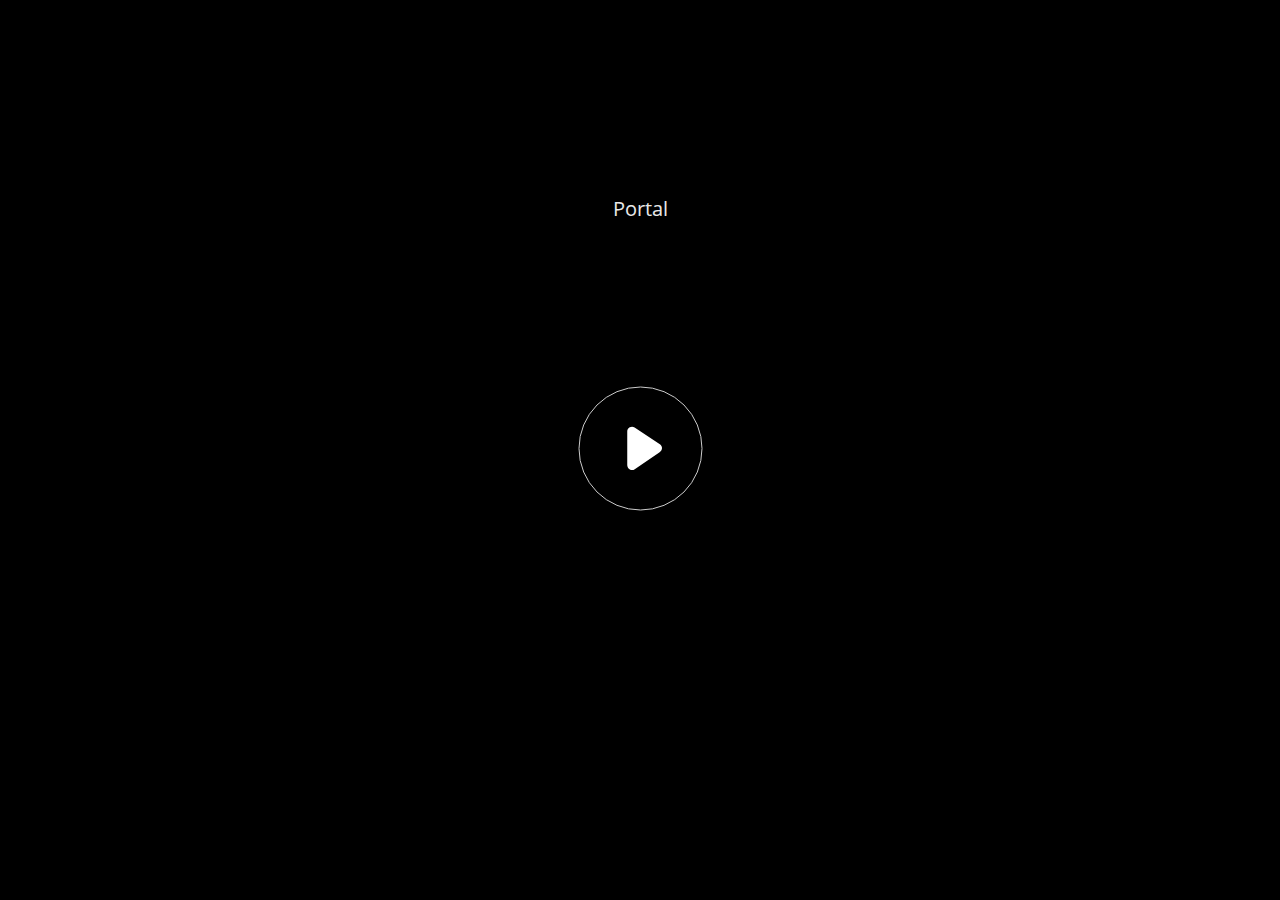
<file: index.html>
<!doctype html>
<html lang="en-US">
<head>
  <meta charset="utf-8">
  <!-- Created using Storyline 360 - http://www.articulate.com  -->
  <!-- version: 3.61.27106.0 -->
  <title>Portal</title>
  <meta http-equiv="x-ua-compatible" content="IE=edge"/>
  <meta name="viewport" content="width=device-width,initial-scale=1,user-scalable=no,shrink-to-fit=no,minimal-ui"/>
  <meta name="apple-mobile-web-app-capable" content="yes"/>
  <style>
    html, body { height: 100%; padding: 0; margin: 0 }
    #app { height: 100%; width: 100%; }
  </style>
  
  <script>window.THREE = { };</script>
</head>
<body style="background: #282828" class="cs-HTML theme-unified">
  <!-- 360 -->
  <script>!function(e){var i=/iPhone/i,o=/iPod/i,n=/iPad/i,t=/(?=.*\bAndroid\b)(?=.*\bMobile\b)/i,d=/Android/i,s=/(?=.*\bAndroid\b)(?=.*\bSD4930UR\b)/i,b=/(?=.*\bAndroid\b)(?=.*\b(?:KFOT|KFTT|KFJWI|KFJWA|KFSOWI|KFTHWI|KFTHWA|KFAPWI|KFAPWA|KFARWI|KFASWI|KFSAWI|KFSAWA)\b)/i,r=/IEMobile/i,h=/(?=.*\bWindows\b)(?=.*\bARM\b)/i,a=/BlackBerry/i,l=/BB10/i,p=/Opera Mini/i,f=/(CriOS|Chrome)(?=.*\bMobile\b)/i,u=/(?=.*\bFirefox\b)(?=.*\bMobile\b)/i,c=new RegExp("(?:Nexus 7|BNTV250|Kindle Fire|Silk|GT-P1000)","i"),w=function(e,i){return e.test(i)},A=function(e){var A=e||navigator.userAgent,v=A.split("[FBAN");if(void 0!==v[1]&&(A=v[0]),this.apple={phone:w(i,A),ipod:w(o,A),tablet:!w(i,A)&&w(n,A),device:w(i,A)||w(o,A)||w(n,A)},this.amazon={phone:w(s,A),tablet:!w(s,A)&&w(b,A),device:w(s,A)||w(b,A)},this.android={phone:w(s,A)||w(t,A),tablet:!w(s,A)&&!w(t,A)&&(w(b,A)||w(d,A)),device:w(s,A)||w(b,A)||w(t,A)||w(d,A)},this.windows={phone:w(r,A),tablet:w(h,A),device:w(r,A)||w(h,A)},this.other={blackberry:w(a,A),blackberry10:w(l,A),opera:w(p,A),firefox:w(u,A),chrome:w(f,A),device:w(a,A)||w(l,A)||w(p,A)||w(u,A)||w(f,A)},this.seven_inch=w(c,A),this.any=this.apple.device||this.android.device||this.windows.device||this.other.device||this.seven_inch,this.phone=this.apple.phone||this.android.phone||this.windows.phone,this.tablet=this.apple.tablet||this.android.tablet||this.windows.tablet,"undefined"==typeof window)return this},v=function(){var e=new A;return e.Class=A,e};"undefined"!=typeof module&&module.exports&&"undefined"==typeof window?module.exports=A:"undefined"!=typeof module&&module.exports&&"undefined"!=typeof window?module.exports=v():"function"==typeof define&&define.amd?define("isMobile",[],e.isMobile=v()):e.isMobile=v()}(this);
    window.isMobile.apple.tablet = window.isMobile.apple.tablet ||
      (navigator.platform === 'MacIntel' && navigator.maxTouchPoints > 1);
    window.isMobile.apple.device = window.isMobile.apple.device || window.isMobile.apple.tablet;
    window.isMobile.tablet = window.isMobile.tablet || window.isMobile.apple.tablet;
    window.isMobile.any = window.isMobile.any || window.isMobile.apple.tablet;
  </script>

  <div id="focus-sink" tabindex="-1"></div>

  <div id="preso"></div>
  <script>
    window.DS = {};
    window.globals = {
      DATA_PATH_BASE: '',
      HAS_FRAME: true,
      HAS_SLIDE: true,

      lmsPresent: false,
      tinCanPresent: false,
      cmi5Present: false,
      aoSupport: false,
      scale: 'noscale',
      captureRc: false,
      browserSize: 'optimal',
      bgColor: '#282828',
      features: 'InsertSvgPicture,MultipleQuizTracking',
      themeName: 'unified',
      preloaderColor: '#FFFFFF',
      suppressAnalytics: false,
      productChannel: 'stable',
      publishSource: 'storyline',
      aid: 'aid|37abf5a4-5376-4438-9945-c6fbe4246756',
      cid: '42baa816-ed6a-4a60-a21b-18f09a2dc701',
      playerVersion: '3.61.27106.0',
      maxIosVideoElements: 10,

      
      parseParams: function(qs) {
        if (window.globals.parsedParams != null) {
          return window.globals.parsedParams;
        }
        qs = (qs || window.location.search.substr(1)).split('+').join(' ');
        var params = {},
            tokens,
            re = /[?&]?([^=]+)=([^&]*)/g;

        while (tokens = re.exec(qs)) {
          params[decodeURIComponent(tokens[1]).trim()] =
            decodeURIComponent(tokens[2]).trim();
        }
        window.globals.parsedParams = params;
        return params;
      }

    };

    (function() {

      var classTypes = [ 'desktop', 'mobile', 'phone', 'tablet' ];

      var addDeviceClasses = function(prefix, testObj) {
        var curr, i;
        for (i = 0; i < classTypes.length; i++) {
          curr = classTypes[i];
          if (testObj[curr]) {
            document.body.classList.add(prefix + curr);
          }
        }
      };

      var params = window.globals.parseParams(),
          isDevicePreview = params.devicepreview === '1',
          isPhoneOverride = params.deviceType === 'phone' || (isDevicePreview && params.phone == '1'),
          isTabletOverride = (params.deviceType === 'tablet' || isDevicePreview) && !isPhoneOverride,
          isMobileOverride = isPhoneOverride || isTabletOverride;

      var deviceView = {
        desktop: !window.isMobile.any && !isMobileOverride,
        mobile: window.isMobile.any || isMobileOverride,
        phone: isPhoneOverride || (window.isMobile.phone && !isTabletOverride),
        tablet: isTabletOverride || window.isMobile.tablet
      };

      window.globals.deviceView = deviceView;
      window.isMobile.desktop = !window.isMobile.any;
      window.isMobile.mobile = window.isMobile.any;

      addDeviceClasses('view-', deviceView);

    })();
  </script>
  
  <script src='story_content/user.js' type=text/javascript></script>
  <div class="slide-loader"></div>

  <script>
    var doc = document, loader = doc.body.querySelector('.slide-loader'); [ 1, 2, 3 ].forEach(function(n) { var d = doc.createElement('div'); d.style.backgroundColor = window.globals.preloaderColor; d.classList.add('mobile-loader-dot'); d.classList.add('dot' + n); loader.appendChild(d); });
  </script>

  <div class="mobile-load-title-overlay" style="display: none">
    <div class="mobile-load-title">Portal</div>
  </div>

  <div class="mobile-chrome-warning"></div>

  <script>
    
    if (window.autoSpider && window.vInterfaceObject) {
      document.querySelector('.mobile-load-title-overlay').style.display = 'none';
    }
  </script>

  

  <link rel="stylesheet" href="html5/data/css/output.min.css" data-noprefix/>
</body>
<script src="html5/lib/scripts/bootstrapper.min.js"></script>
</html>
</file>
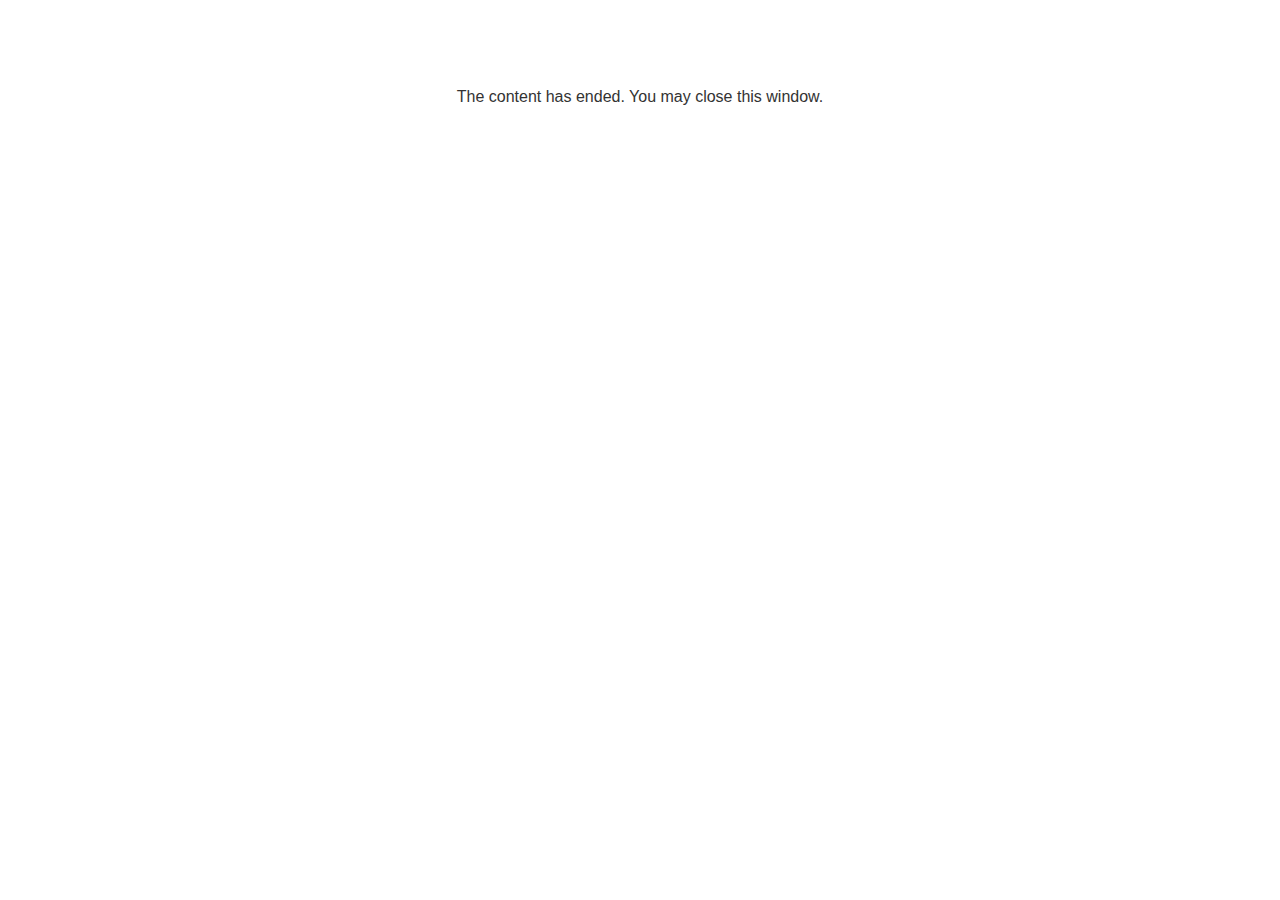
<file: lms/goodbye.html>
<!doctype html>
<html>
<body style="background-color: #ffffff;">

<p role="alert" style="color: #333333;font-family: Open Sans, articulate, tahoma, arial;font-size: medium;text-align: center;">
<br><br><br><br>
The content has ended. You may close this window.
</p>

</body>
</html>
</file>
